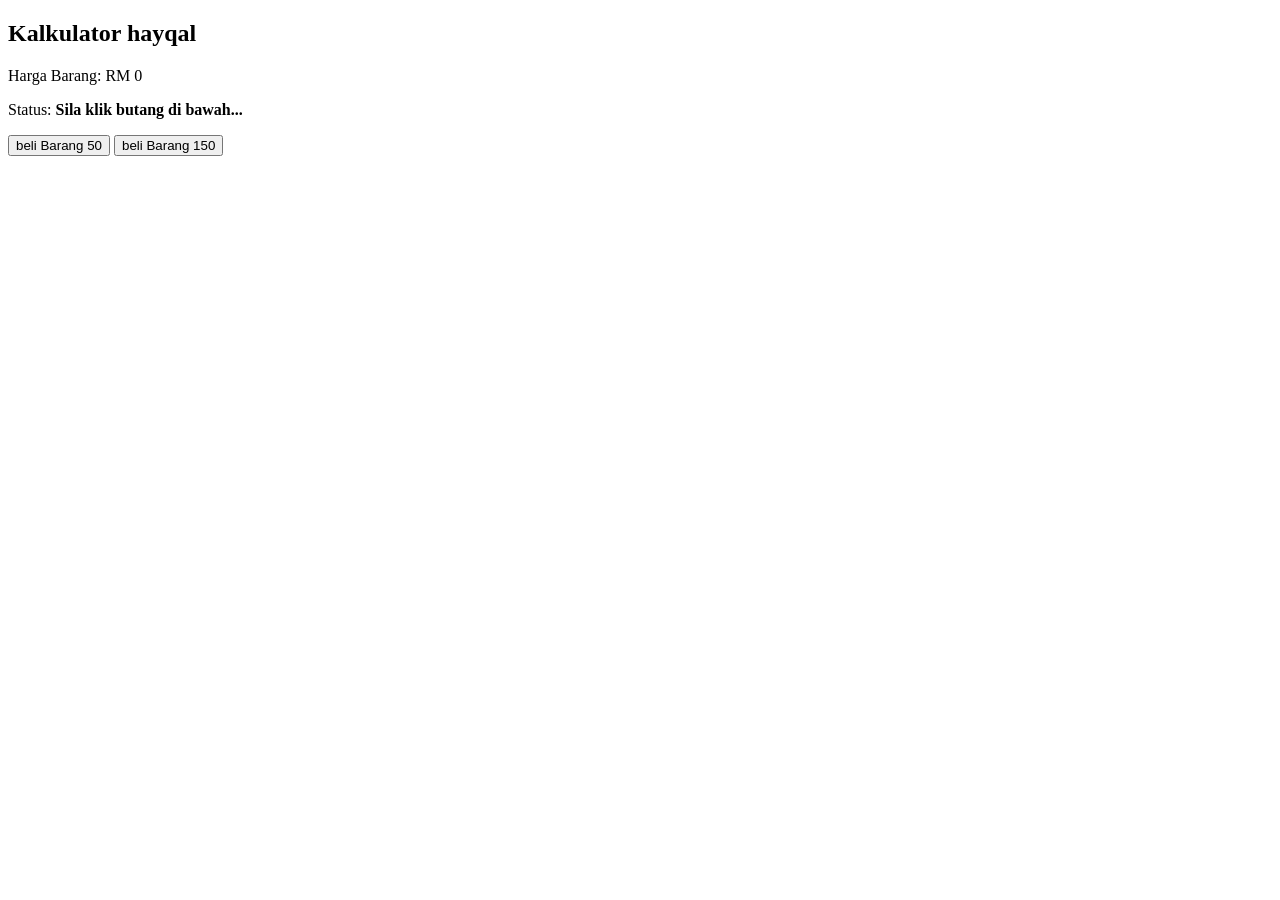
<file: Cekbajet/index.html>
<!DOCTYPE html>
<html lang="en">

<head>
    <meta charset="UTF-8">
    <meta name="viewport" content="width=device-width, initial-scale=1.0">
    <title>Kalkulator hayqal</title>
</head>

<body>
    <h2>Kalkulator hayqal</h2>

    <p>Harga Barang: RM <span id="display-harga">0</span></p>

    <p>Status: <b id="status">Sila klik butang di bawah...</b></p>

    <button onclick="semakBajet(50)">beli Barang 50</button>

    <button onclick="semakBajet(150)">beli Barang 150</button>

    <script src="java.js"></script>

</body>

</html>
</file>
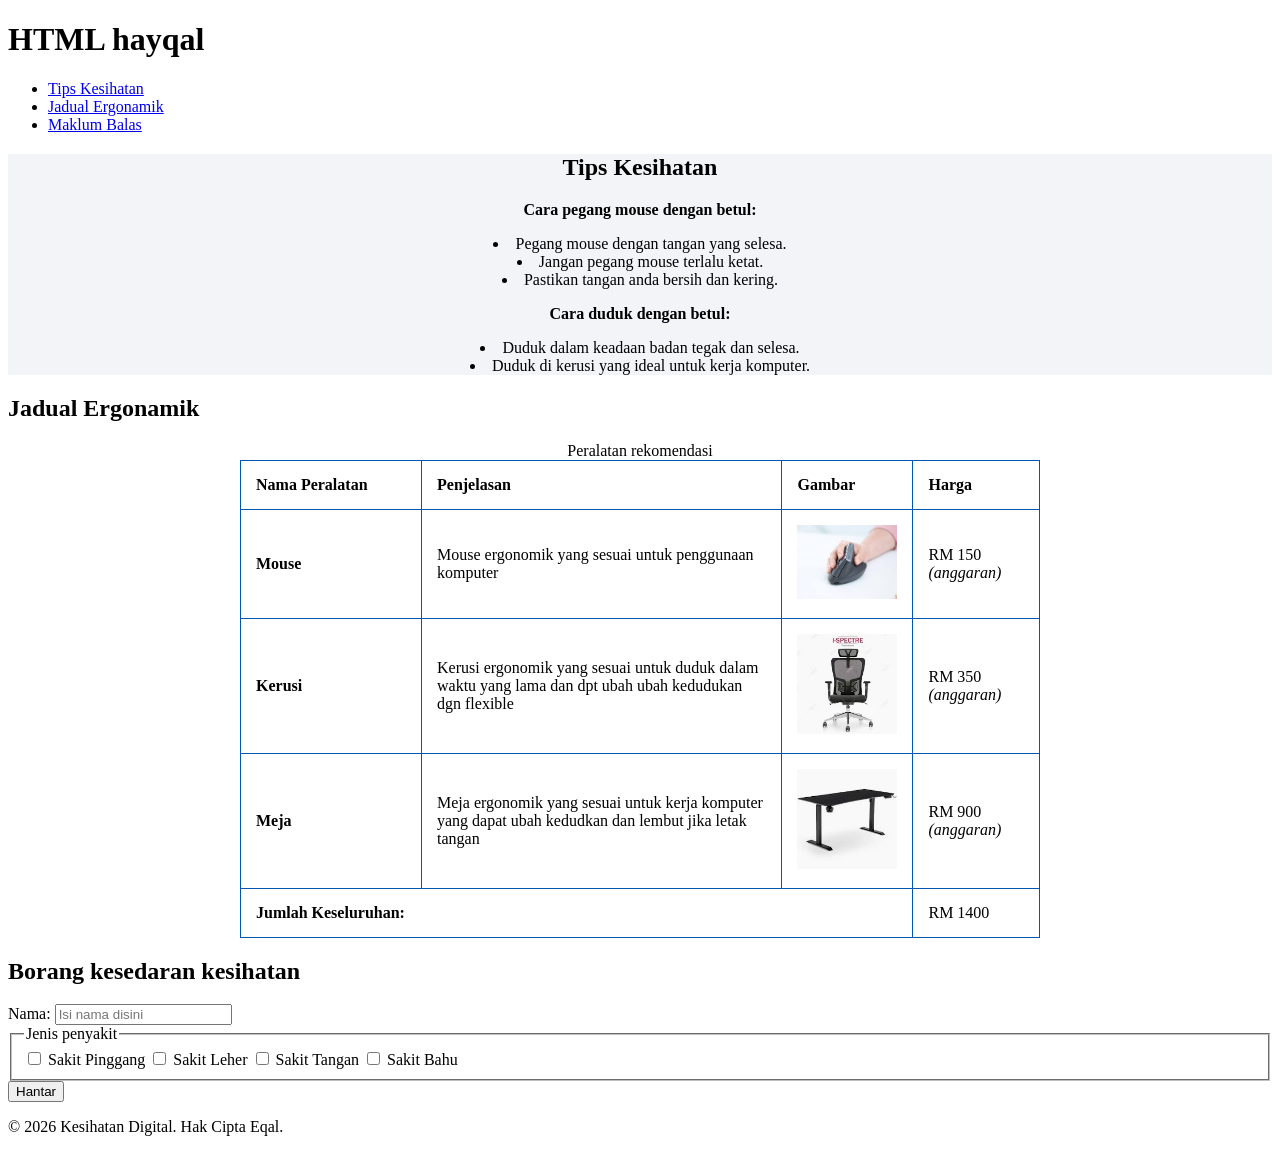
<file: HTMl-eqal/index.html>
<!DOCTYPE html>
<html lang="en">

<head>
    <meta charset="UTF-8">
    <meta name="viewport" content="width=device-width, initial-scale=1.0">
    <title>Document</title>
    <link rel="stylesheet" href="style.css">
</head>

<body>
    <header>
        <h1>HTML hayqal</h1>
        <nav>
            <ul>
                <li><a href="#tips-kesihatan">Tips Kesihatan</a></li>
                <li><a href="#jadual-ergonamik">Jadual Ergonamik</a></li>
                <li><a href="#maklum-balas">Maklum Balas</a></li>
            </ul>
        </nav>
    </header>

    <main>
        <section id="tips-kesihatan">
            <h2>Tips Kesihatan</h2>
            <p><strong>Cara pegang mouse dengan betul:</strong></p>
            <ul>
                <li>Pegang mouse dengan tangan yang selesa.</li>
                <li>Jangan pegang mouse terlalu ketat.</li>
                <li>Pastikan tangan anda bersih dan kering.</li>
            </ul>
            <p><strong>Cara duduk dengan betul:</strong></p>
            <ul>
                <li>Duduk dalam keadaan badan tegak dan selesa.</li>
                <li>Duduk di kerusi yang ideal untuk kerja komputer.</li>
            </ul>
        </section>

        <section id="jadual-ergonamik">
            <h2>Jadual Ergonamik</h2>
            <table border="1">
                <caption>Peralatan rekomendasi</caption>
                <tr>
                    <th>Nama Peralatan</th>
                    <th>Penjelasan</th>
                    <th>Gambar</th>
                    <th>Harga</th>
                </tr>

                <tr>
                    <td>Mouse</td>
                    <td>Mouse ergonomik yang sesuai untuk penggunaan komputer</td>
                    <td><img src="image/mouse-ergonomik.jpg" alt="Mouse Ergonomik yang bagus" width="100"></td>
                    <td>RM 150 <em>(anggaran)</em></td>
                </tr>

                <tr>
                    <td>Kerusi</td>
                    <td>Kerusi ergonomik yang sesuai untuk duduk dalam waktu yang lama dan dpt ubah ubah kedudukan dgn
                        flexible</td>
                    <td><img src="image/kerusi-ergonomik.jpg" alt="Kerusi ergonomik yang amat selesa" width="100"></td>
                    <td>RM 350 <em>(anggaran)</em></td>
                </tr>

                <tr>
                    <td>Meja</td>
                    <td>Meja ergonomik yang sesuai untuk kerja komputer yang dapat ubah kedudkan dan lembut jika letak
                        tangan</td>
                    <td><img src="image/meja-ergonomik.jpg"
                            alt="Meja ergonomik yang selesa dapat ubah ubah tinggi rendah" width="100"></td>
                    <td>RM 900 <em>(anggaran)</em></td>
                </tr>
                <tfoot>
                    <tr>
                        <td colspan="3"><strong>Jumlah Keseluruhan:</strong></td>
                        <td>RM 1400</td>
                    </tr>
                </tfoot>
            </table>
        </section>

        <form>
            <section id="maklum-balas">
                <h2>Borang kesedaran kesihatan</h2>
                <label for="nama-sendiri">Nama: </label>
                <input type="text" id="nama-sendiri" name="nama-sendiri" placeholder="Isi nama disini" required>

                <fieldset>
                    <legend>Jenis penyakit</legend>
                    <input type="checkbox" id="sakit-pinggang" name="jenis-penyakit" value="sakit-pinggang">
                    <label for="sakit-pinggang">Sakit Pinggang</label>
                    <input type="checkbox" id="sakit-leher" name="jenis-penyakit" value="sakit-leher">
                    <label for="sakit-leher">Sakit Leher</label>
                    <input type="checkbox" id="sakit-tangan" name="jenis-penyakit" value="sakit-tangan">
                    <label for="sakit-tangan">Sakit Tangan</label>
                    <input type="checkbox" id="sakit-bahu" name="jenis-penyakit" value="sakit-bahu">
                    <label for="sakit-bahu">Sakit Bahu</label>
                </fieldset>
            </section>
            <button type="submit" value="Hantar">Hantar</button>
        </form>
        <footer>
            <p>&copy; 2026 Kesihatan Digital. Hak Cipta Eqal.</p>
        </footer>
    </main>
</body>
</html>
</file>
<file: HTMl-eqal/style.css>
#tips-kesihatan {
    background-color: hsl(216, 24%, 96%);
    text-align: center;
}

#tips-kesihatan ul {
    list-style-position: inside;
    text-align: center;
    padding: 0;
}

/* Kita hias keseluruhan jadual */
table {
    width: 100%;
    /* Cuba penuhi lebar skrin */
    max-width: 800px;
    /* TAPI, jangan lebih besar dari 800px supaya tak nampak pelik di skrin besar */
    margin: 20px auto;
    /* Letakkan jadual di tengah-tengah halaman */
    border-collapse: collapse;
}

/* Kita hias kotak (cell) dalam jadual */
th,
td {
    border: 1px solid #0056b3;
    /* Warna biru hospital awak */
    padding: 15px;
    text-align: left;
}

/* Kita tetapkan saiz minimum untuk ruangan 'Nama Peralatan' */
td:first-child {
    min-width: 150px;
    /* Pastikan ruangan 'Mouse' atau 'Kerusi' tak jadi terlalu sempit */
    font-weight: bold;
}
</file>
